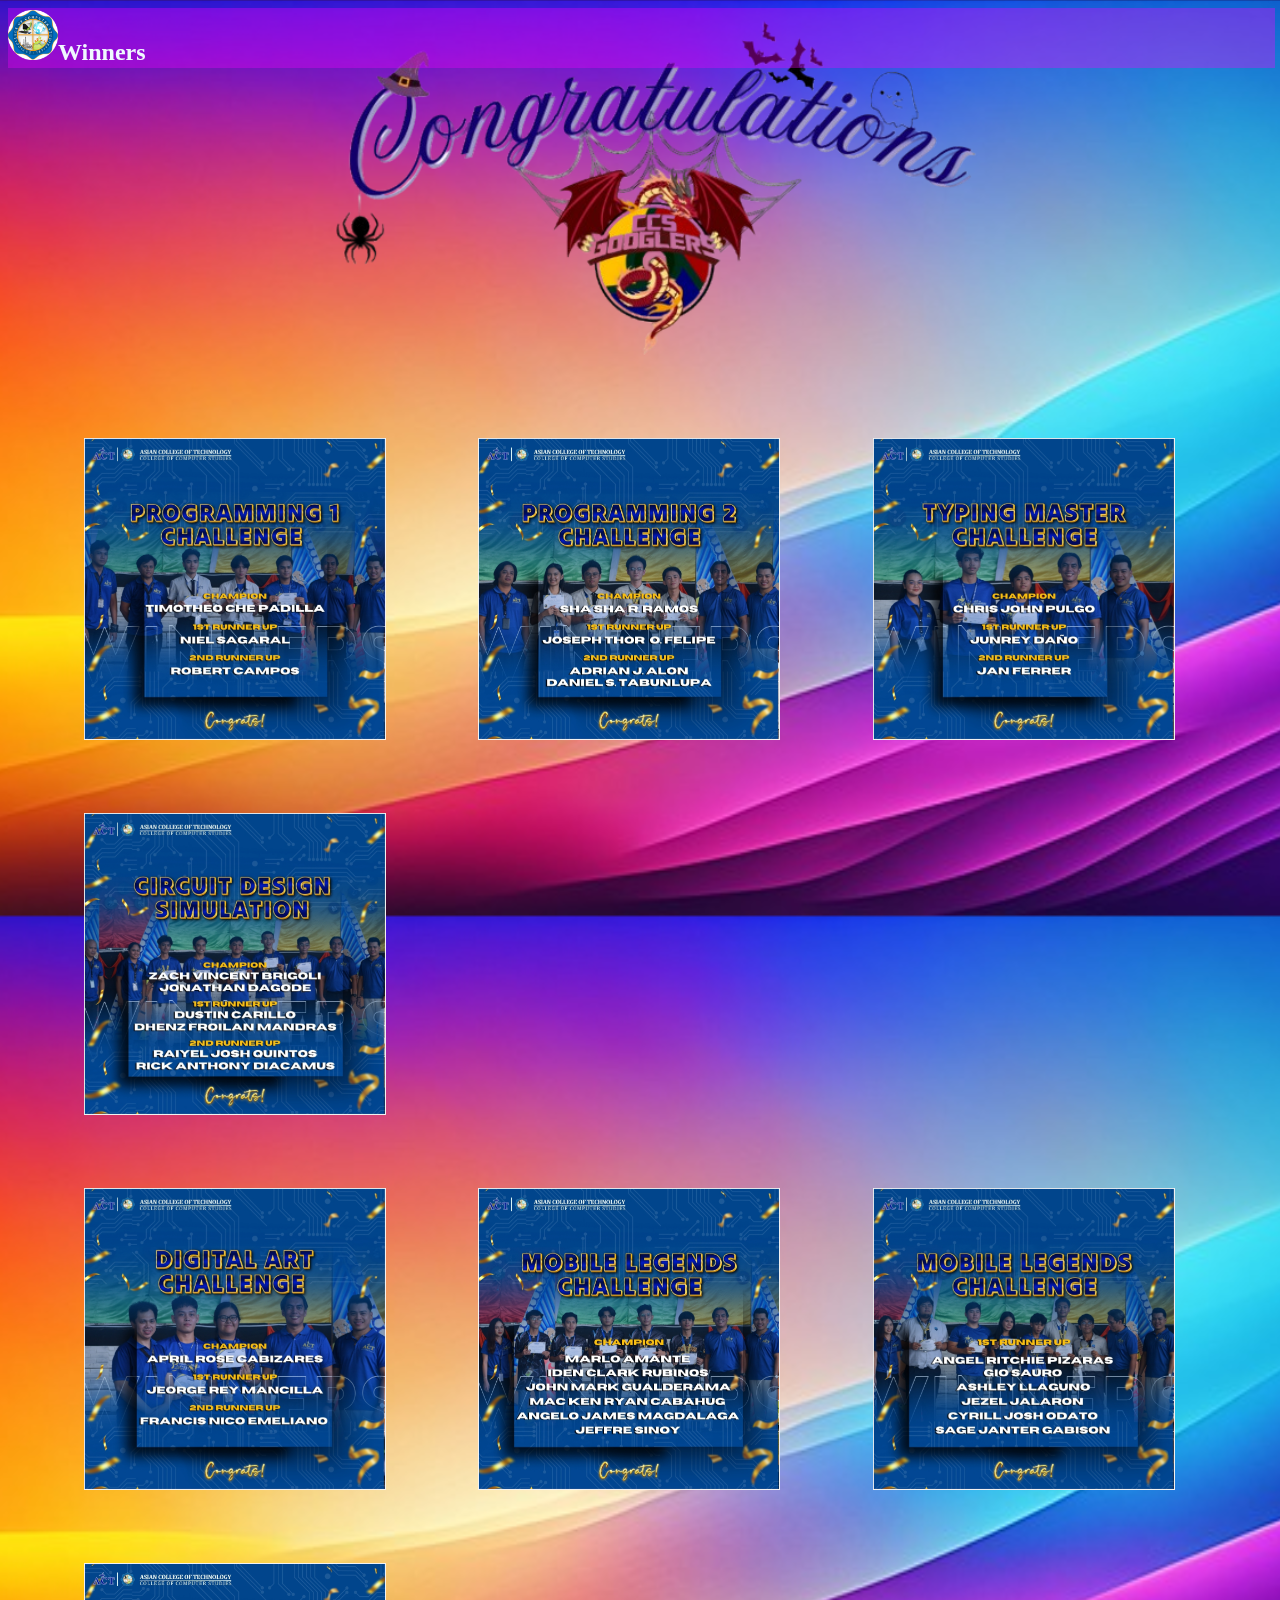
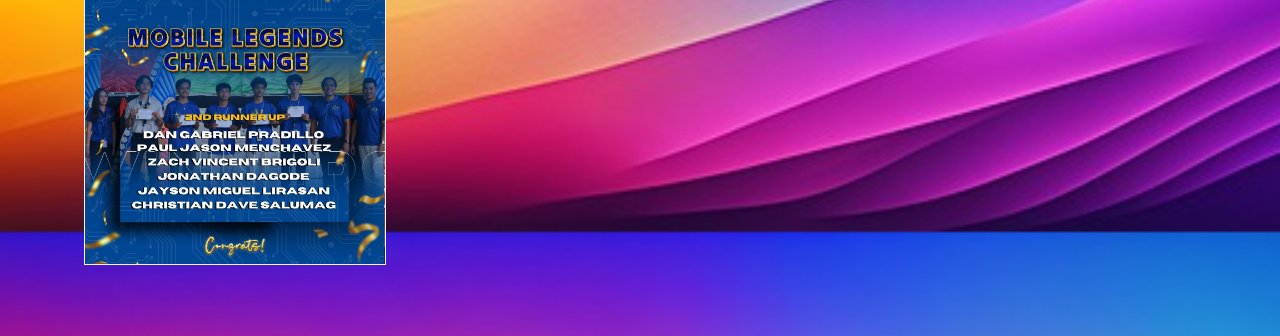
<file: awarding.html>
<!DOCTYPE html>
<html lang="en">
<head>
    <meta charset="UTF-8">
    <meta name="viewport" content="width=device-width, initial-scale=1.0">
    <link href="style.css" rel="stylesheet"/>
    <link rel="stylesheet" href="https://cdnjs.cloudflare.com/ajax/libs/font-awesome/6.6.0/css/all.min.css" 
  integrity="sha512-Kc323vGBEqzTmouAECnVceyQqyqdsSiqLQISBL29aUW4U/M7pSPA/gEUZQqv1cwx4OnYxTxve5UMg5GT6L4JJg==" 
  crossorigin="anonymous" referrerpolicy="no-referrer" />
    <title>Awarding</title>
</head>
<body>
    <div class="navbar">
        <div class="logo"><a href="#"><img src="image/ccslogo-modified.png" width="50" height="50"/>Winners</a> </div>
         
          <div class="toggle_btn">
            <i class="fa-solid fa-bars"></i>
          </div>
      </div>
      <div class="dropdown_menu">
            <li> <a href="index.html"> Home </a></li>
            <li> <a href="foundation.html"> Foundation Day </a></li>
            <li> <a href="ccs.html"> CCS </a></li>
      </div>
    </div>  

    <div> 
        <image src="image/congrats.png" class= "congrats" autoplay> </image>
    </div>

    <div class="flip-card">
        <div class="flip-card-inner">
          <div class="flip-card-front">
            <img src="winners/a.jpg" alt="Avatar" style="width:300px;height:300px;">
          </div>
          <div class="flip-card-back">
            <h1>Congratulations Winners</h1>
            <p>Congratulations on your amazing work! Your skills and dedication truly shine through. Keep up the great coding!</p>
            
          </div>
        </div>
    </div>
    <div class="flip-card">
        <div class="flip-card-inner">
          <div class="flip-card-front">
            <img src="winners/b.jpg" alt="Avatar" style="width:300px;height:300px;">
          </div>
          <div class="flip-card-back">
            <h1>Congratulations Winners</h1>
            <p>Congratulations on your amazing work! Your skills and dedication truly shine through. Keep up the great coding!</p>
            
          </div>
        </div>
    </div>
    <div class="flip-card">
        <div class="flip-card-inner">
          <div class="flip-card-front">
            <img src="winners/c.jpg" alt="Avatar" style="width:300px;height:300px;">
          </div>
          <div class="flip-card-back">
            <h1>Congratulations Winners</h1>
            <p>Congratulations on mastering your typing skills! Your hard work and dedication really pay off. Keep typing away!</p>
            
          </div>
        </div>
    </div>
    <div class="flip-card">
        <div class="flip-card-inner">
          <div class="flip-card-front">
            <img src="winners/d.jpg" alt="Avatar" style="width:300px;height:300px;">
          </div>
          <div class="flip-card-back">
            <h1>Congratulations Winners</h1>
            <p>Great job on your circuit design simulation! Your attention to detail and creativity really shine through. Keep innovating! </p>
          </div>
        </div>
    </div> <br>
    <div class="flip-card">
        <div class="flip-card-inner">
          <div class="flip-card-front">
            <img src="winners/e.jpg" alt="Avatar" style="width:300px;height:300px;">
          </div>
          <div class="flip-card-back">
            <h1>Congratulations Winners</h1>
            <p>Congratulations on being the winner of the digital arts challenge! Your creativity and talent truly shone through. Well done! </p>
          </div>
        </div>
    </div>
    <div class="flip-card">
      <div class="flip-card-inner">
        <div class="flip-card-front">
          <img src="winners/f.jpg" alt="Avatar" style="width:300px;height:300px;">
        </div>
        <div class="flip-card-back">
          <h1>Congratulations Winners</h1>
          <p>Congratulations to the champion of the Mobile Legends challenge! Your gameplay was exceptional, and you truly showcased your skills. Well done!</p>
        </div>
      </div>
  </div>
  <div class="flip-card">
    <div class="flip-card-inner">
      <div class="flip-card-front">
        <img src="winners/g.jpg" alt="Avatar" style="width:300px;height:300px;">
      </div>
      <div class="flip-card-back">
        <h1>Congratulations Winners</h1>
        <p>Congratulations on being the first runner-up in the Mobile Legends challenge! Your performance was outstanding, and you showed incredible skill and determination. Great job! </p>
      </div>
    </div>
</div>
<div class="flip-card">
  <div class="flip-card-inner">
    <div class="flip-card-front">
      <img src="winners/h.jpg" alt="Avatar" style="width:300px;height:300px;">
    </div>
    <div class="flip-card-back">
      <h1>Congratulations Winners</h1>
      <p>Congratulations on being the second runner-up in the Mobile Legends challenge! Your dedication and skill shone brightly. Well done! </p>
    </div>
  </div>
</div>
   

      <script>
        const toggleBtn=document.querySelector('.toggle_btn')
        const toggleBtnIcon=document.querySelector('.toggle_btn i')
        const dropdownMenu=document.querySelector('.dropdown_menu')

        toggleBtn.onclick = function(){
            dropdownMenu.classList.toggle('open')
        }
      </script>
</body>
</html>
</file>
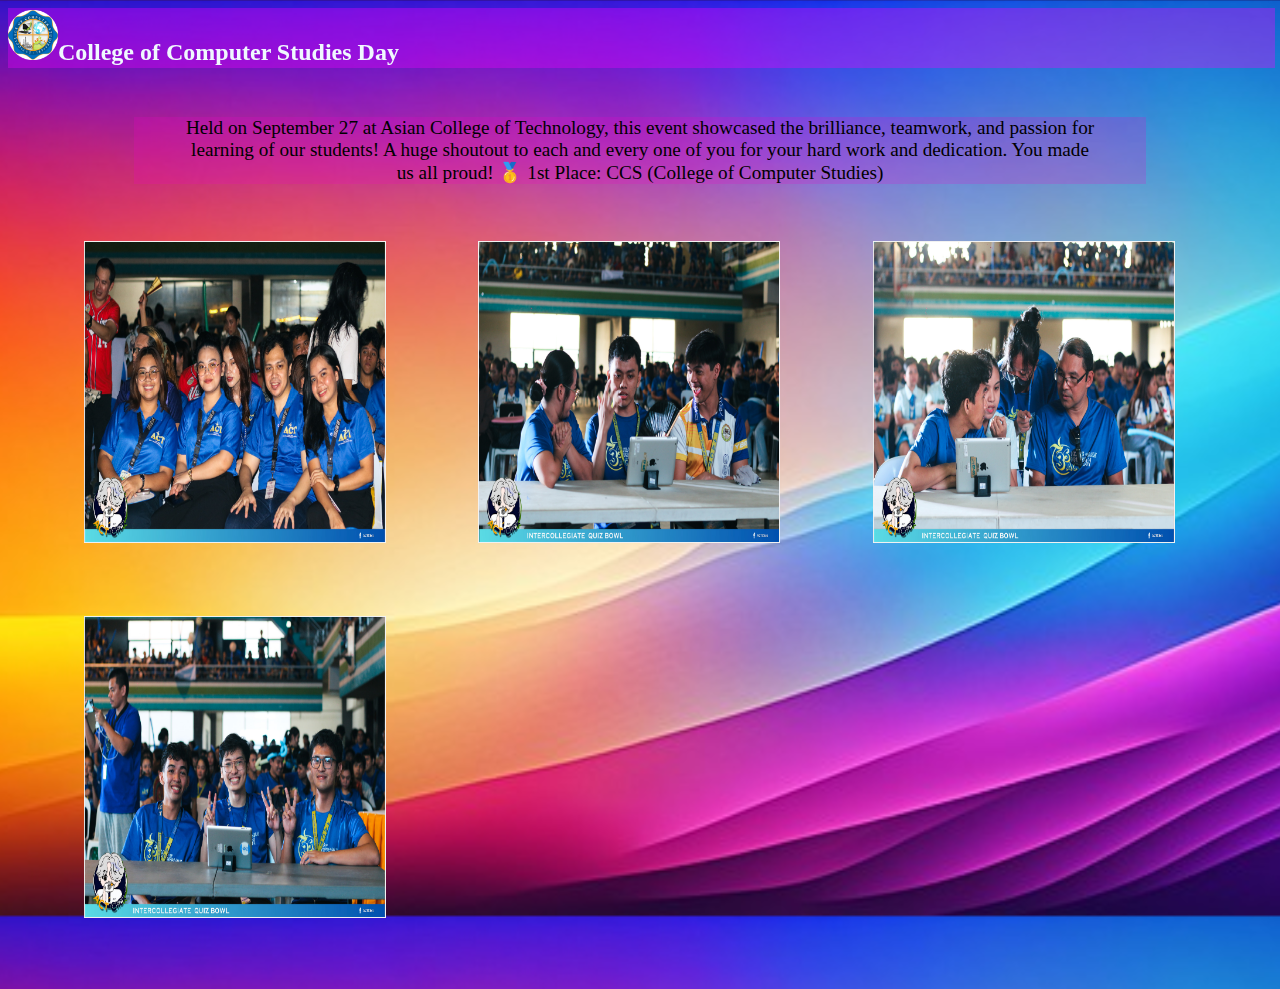
<file: ccs.html>
<!DOCTYPE html>
<html lang="en">
<head>
    <meta charset="UTF-8">
    <meta name="viewport" content="width=device-width, initial-scale=1.0">
    <link href="style.css" rel="stylesheet"/>
  <link rel="stylesheet" href="https://cdnjs.cloudflare.com/ajax/libs/font-awesome/6.6.0/css/all.min.css" 
  integrity="sha512-Kc323vGBEqzTmouAECnVceyQqyqdsSiqLQISBL29aUW4U/M7pSPA/gEUZQqv1cwx4OnYxTxve5UMg5GT6L4JJg==" 
  crossorigin="anonymous" referrerpolicy="no-referrer" />
    <title>CCS</title>
</head>
<body>
    <div class="navbar">
        <div class="logo"><a href="#"><img src="image/ccslogo-modified.png" width="50" height="50"/>College of Computer Studies Day</a></div>
         
          <div class="toggle_btn">
            <i class="fa-solid fa-bars"></i>
          </div>
      </div>
      <div class="dropdown_menu">
            <li> <a href="index.html"> Home </a></li>
            <li> <a href="foundation.html"> Foundation Day </a></li>
            <li> <a href="awarding.html"> Winners </a></li>
      </div>
      <br>   <br>   <br>   <br>  <br>
      
      <div class="ccs_message">
        <p> Held on September 27 at Asian College of Technology, this event showcased the brilliance, teamwork, and passion for learning of our students! A huge shoutout to each and every one of you for your hard work and dedication. You made us all proud!
          🥇 1st Place: CCS (College of Computer Studies)</p>
      </div>
      <br>  <br>
      <div class="flip-card">
        <div class="flip-card-inner">
          <div class="flip-card-front">
            <img src="ccs/m.jpg" alt="Avatar" style="width:300px;height:300px;">
          </div>
          <div class="flip-card-back">
            <h1>CCS Faculty</h1>
          </div>
        </div>
      </div>
      <div class="flip-card">
        <div class="flip-card-inner">
          <div class="flip-card-front">
            <img src="ccs/n.jpg" alt="Avatar" style="width:300px;height:300px;">
          </div>
          <div class="flip-card-back">
            <h1>Congratulations Winners</h1>
          </div>
        </div>
      </div>
      <div class="flip-card">
        <div class="flip-card-inner">
          <div class="flip-card-front">
            <img src="ccs/q.jpg" alt="Avatar" style="width:300px;height:300px;">
          </div>
          <div class="flip-card-back">
            <h1>Congratulations Winners</h1>
          </div>
        </div>
      </div>
      <div class="flip-card">
        <div class="flip-card-inner">
          <div class="flip-card-front">
            <img src="ccs/z.jpg" alt="Avatar" style="width:300px;height:300px;">
          </div>
          <div class="flip-card-back">
            <h1>Congratulations Winners</h1>
          </div>
        </div>
      </div>

      <script>
        const toggleBtn=document.querySelector('.toggle_btn')
        const toggleBtnIcon=document.querySelector('.toggle_btn i')
        const dropdownMenu=document.querySelector('.dropdown_menu')

        toggleBtn.onclick = function(){
            dropdownMenu.classList.toggle('open')
        }
      </script>
</body>
</html>
</file>
<file: style.css>
body {
	height: 100vh;
	background-color: #000;
	background-image: url(image/background.jpg);
	background-size: cover;
	background-position: center;
}
li {
 list-style: none;
}
a{
	text-decoration: none;
	color: aliceblue;
	font-size: 1rem;
} 	
a:hover{
color: aqua;
}

/* header*/
header{
	position: relative;
	padding: 0 2rem;
}
.navbar{
	width: 99%;
	height: 60px;
	display: flex;
	align-items: center;
	justify-content: space-between;
	background-color: #f700ff57;
	position: fixed;
	z-index: 1;

	
}
.navbar .logo a{
	font-size: 1.5rem;
	font-weight: bold;
	
}	
.navbar .links {
	 display: flex;
	 gap: 3rem;
	 font-weight: bold;
	 color: #000;
	 ;
}
.navbar .toggle_btn {
	color: white;
	font-size: 1.5rem;
	cursor: pointer;
	margin-right: 5%;
}
/* DROPDOWN*/ 
.dropdown_menu{
 position: absolute;
 right: 2rem;
 top: 60px;
 height: 0;
 width: 300px;
 background: rgba(138, 4, 201, 0.644);
 border-radius: 10px;
overflow: hidden;

}

.dropdown_menu.open{
 height: 120px;
}
.dropdown_menu li{
	padding: 0.7rem;
	display: flex ;
	align-items: center;
	justify-content: center;
}
.dropdown_menu :hover{
	background-color: #251701c9;
	transition: background-color 0.3s ease;
}


/* reponsive design*/

@media(max-width: 992px){
	.navbar-links{
		display: none;
	}

	.toggle_btn{
		display: block;
	}
	.dropdown_menu{
		display: block;
	}
}

/* Video index*/
.center {
  display: block;
  margin-left: auto;
  margin-right: auto;
  margin-top: 8%;
  width: 40%;
  border-radius: 5%;
}
.message{
 font-family: cursive;
 text-align: center;
 margin-left: 10%;
 margin-right: 10%;
 font-size: 120%;
 background-color: #f501cc31;
}

.congrats {
	display: block;
	margin-left: auto;
	margin-right: auto;
	width: 60%;
	border-radius: 5%;
	position: relative;
  }

  /*photo  cards*/
  .flip-card {
	background-color: lightsalmon;
	width: 300px;
	height: 300px;
	border: 1px solid #f1f1f1;
	perspective: 1000px; /* Remove this if you don't want the 3D effect */
	display: inline-block;
	margin-block: 2px;
    margin-left: 6%;
	margin-right: 1%;
	margin-bottom: 67px;
	
	
  }
  
  /* This container is needed to position the front and back side */
  .flip-card-inner {
	position: relative;
	width: 100%;
	height: 100%;
	text-align: center;
	transition: transform 0.8s;
	transform-style: preserve-3d;
  }
  
  /* Do an horizontal flip when you move the mouse over the flip box container */
  .flip-card:hover .flip-card-inner {
	transform: rotateY(180deg);
  }
  
  /* Position the front and back side */
  .flip-card-front, .flip-card-back {
	position: absolute;
	width: 100%;
	height: 100%;
	-webkit-backface-visibility: hidden; /* Safari */
	backface-visibility: hidden;
  }
  
  /* Style the front side (fallback if image is missing) */
  .flip-card-front {
	background-color: #bbb;
	color: black;
  }
  
  /* Style the back side */
  .flip-card-back {
	color: white;
	transform: rotateY(180deg);
  }
p{
	margin-left: 5%;
	margin-right: 5%;
}

/*ccs*/
.ccs_message {
	font-family: cursive;
 text-align: center;
 margin-left: 10%;
 margin-right: 10%;
 font-size: 120%;
 background-color: #f501cc31;

}
/*Foundation*/
.title {
	text-align: center;
	font-family: math;
}
</file>
